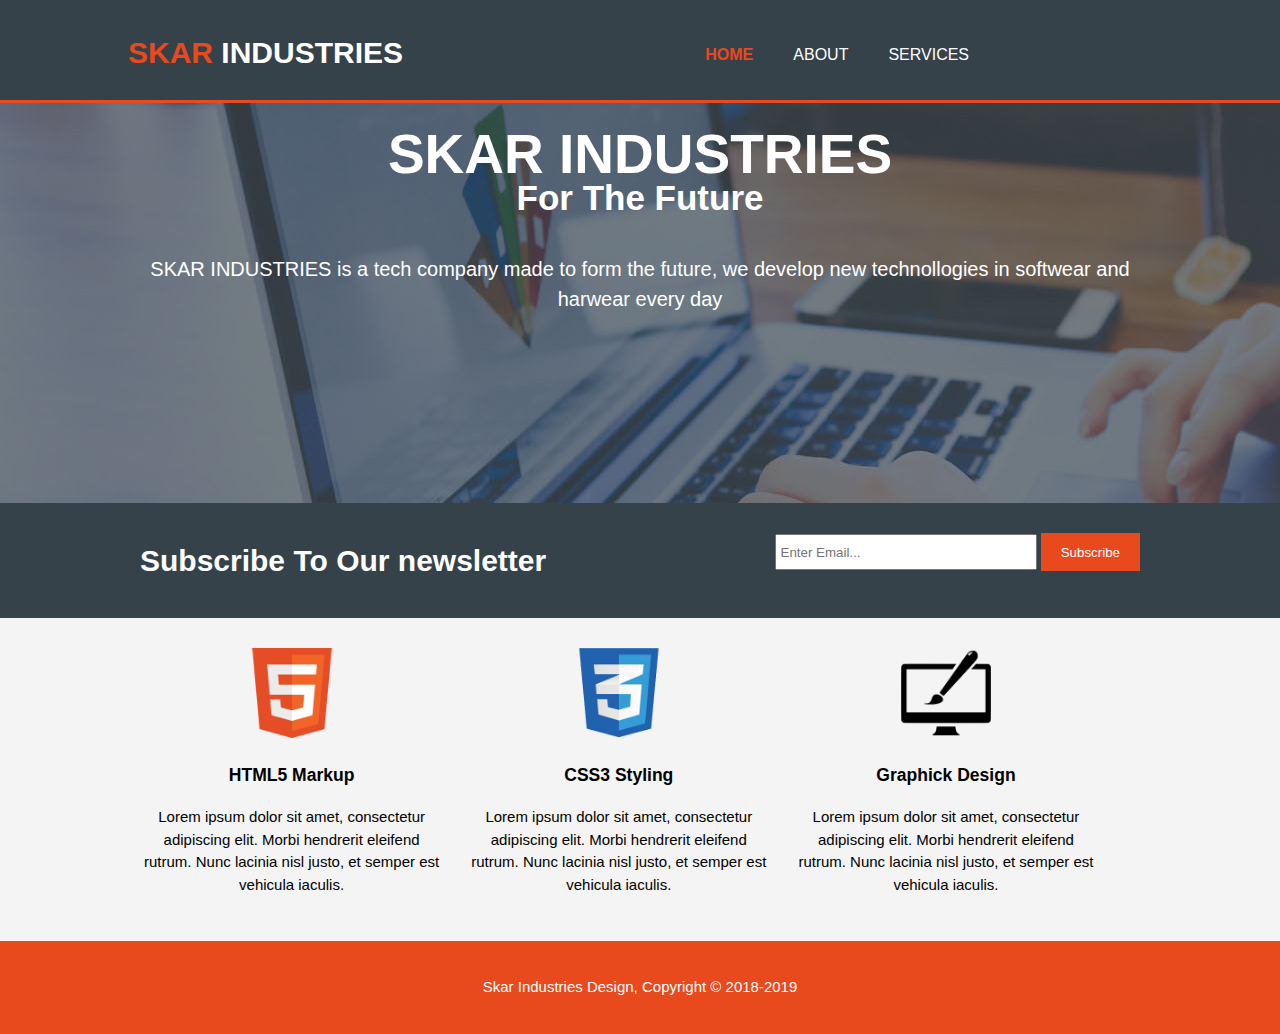
<file: new skar web-site/index.html>
<!DOCTYPE html>
<html lang="en" dir="ltr">
  <head>
    <meta charset="utf-8">
    <meta name="viewport:" content="width=device-width">
    <meta name="description:" content="Affordeble and professional websites">
    <meta name="keywords:" content="web design, Affordeble web design, professional and Affordeble web design">
    <meta name="author:" content="Mathias Skar">
    <title>SKAR INDUSTRIES | Welcome</title>
    <link rel="stylesheet" href="./css/style.css">
  </head>
  <body>
    <header>
      <div class="container">
        <div id="branding">
          <h1><span class="highlight">SKAR</span> INDUSTRIES</h1>
        </div>
        <nav>
          <ul>
            <li class="current"><a href="index.html">Home</a></li>
            <li><a href="about.html">About</a></li>
            <li><a href="services.html">Services</a></li>
            <div class="counter">
              <a href='https://www.stat-counter.org/'>Stat-Counter.org</a> <script type='text/javascript' src='https://www.freevisitorcounters.com/auth.php?id=d2804b015a76070a61a360a13e4c2882c1b33f1e'></script>
<script type="text/javascript" src="https://www.freevisitorcounters.com/en/home/counter/444356/t/2"></script>
          </ul>
        </nav>
      </div>
    </header>

    <section id="showcase">
      <div class="container">
        <h1>SKAR INDUSTRIES</h1>
        <h2>For The Future</h2>
        <p>SKAR INDUSTRIES is a tech company made to form the future, we develop new technollogies in softwear and harwear every day</p>
      </div>
    </section>
     <section id="newsletter">
      <div class="container">
        <h1>Subscribe To Our newsletter</h1>
        <form>
          <input type="email" placeholder="Enter Email...">
          <button type="submit" class="button_1">Subscribe</button>
        </form>
      </div>
    </section>
    <section id="boxes">
      <div class="container">
        <div class="box">
          <img src="./img/logo_html.png">
          <h3>HTML5 Markup</h3>
          <p>Lorem ipsum dolor sit amet, consectetur adipiscing elit. Morbi hendrerit eleifend rutrum. Nunc lacinia nisl justo, et semper est vehicula iaculis.</p>
        </div>

        <div class="box">
          <img src="./img/logo_css.png">

          <h3>CSS3 Styling</h3>
          <p>Lorem ipsum dolor sit amet, consectetur adipiscing elit. Morbi hendrerit eleifend rutrum. Nunc lacinia nisl justo, et semper est vehicula iaculis.</p>
        </div>

        <div class="box">
          <img src="./img/logo_brush.png">

          <h3>Graphick Design</h3>
          <p>Lorem ipsum dolor sit amet, consectetur adipiscing elit. Morbi hendrerit eleifend rutrum. Nunc lacinia nisl justo, et semper est vehicula iaculis.</p>
        </div>
      </div>
    </section>
    <footer>
      <p>Skar Industries Design, Copyright &copy; 2018-2019</p>
    </footer>
  </body>
</html>
</file>
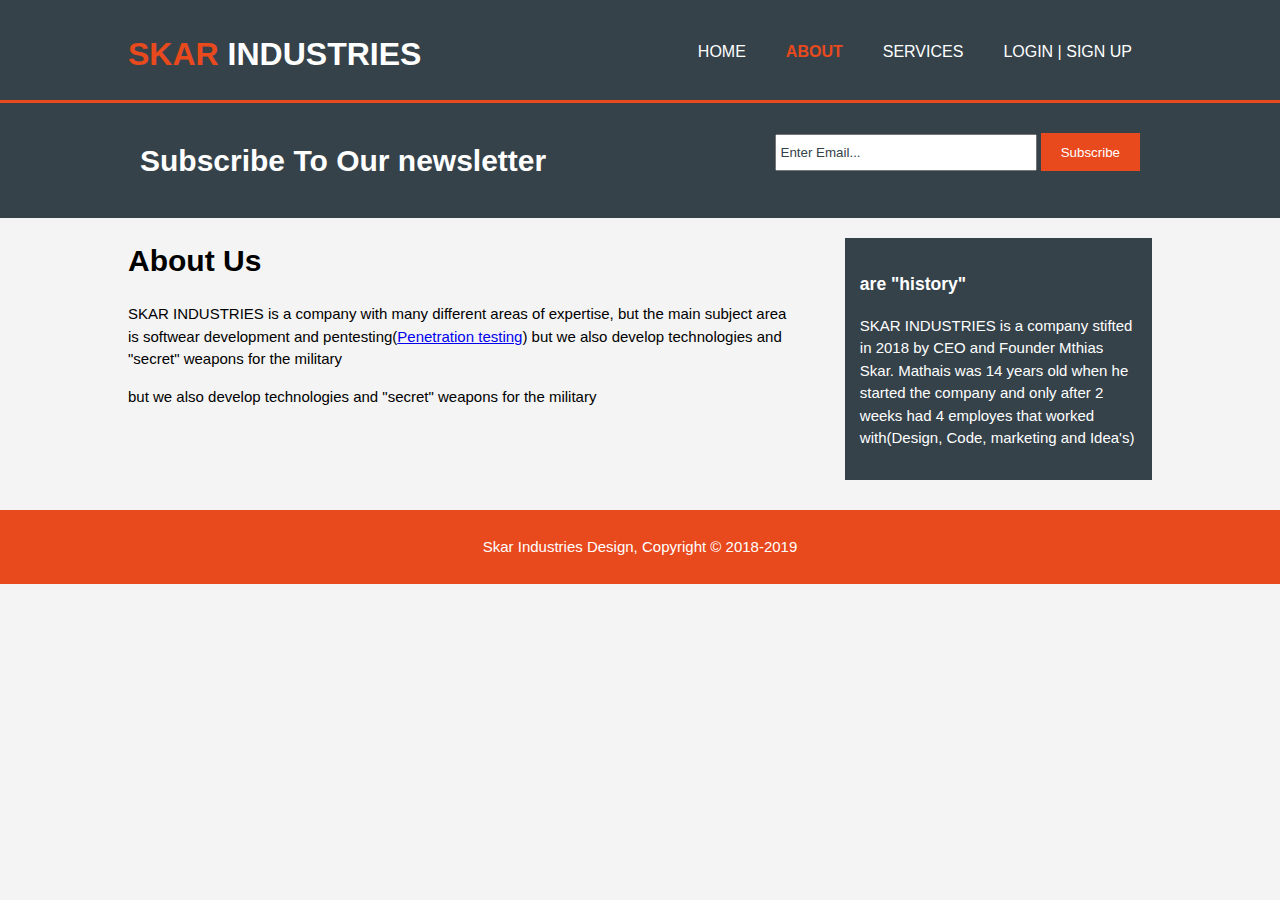
<file: about.html>
<!DOCTYPE html>
<html lang="en" dir="ltr">
  <head>
    <meta charset="utf-8">
    <meta name="viewport:" content="width=device-width">
    <meta name="description:" content="Affordeble and professional websites">
    <meta name="keywords:" content="web design, Affordeble web design, professional and Affordeble web design">
    <meta name="author:" content="Mathias Skar">
    <title>Mathias Skar | About</title>
    <link rel="stylesheet" href="./css/style.css">
  </head>
  <body>
    <header>
      <div class="container">
        <div id="branding">
          <a href="index.html"><h1><span class="highlight">SKAR</span> INDUSTRIES</h1></a>
        </div>
        <nav>
          <ul>
            <li><a href="index.html">Home</a></li>
            <li class="current"><a href="about.html">About</a></li>
            <li><a href="services.html">Services</a></li>
            <li><a href="login.html">login | sign up</a></li>
          </ul>
        </nav>
      </div>
    </header>

    <section id="newsletter">
      <div class="container">
        <h1>Subscribe To Our newsletter</h1>
        <form>
          <input type="email" placeholder="Enter Email...">
          <button type="button" class="button_1" onclick="changeText(this)">Subscribe</button>
          <script>
          function changeText(id){
            id.innerHTML = 'Subscribed!';
          }
          </script>
        </form>
      </div>
    </section>

    <section id="main">
      <div class="container">
       <article id="main-col">
         <h1 class="page-title">About Us</h1>
         <p>
          SKAR INDUSTRIES is a company with many different areas of expertise, but the main subject area is softwear development and pentesting(<a href="https://en.wikipedia.org/wiki/Penetration_test">Penetration testing</a>)
            but we also develop technologies and "secret" weapons for the military
          </p>
          but we also develop technologies and "secret" weapons for the military
         <p>
       </article>

       <aside id="sidebar">
         <div class="dark">
           <h3>are "history"</h3>
           <p>
             SKAR INDUSTRIES is a company stifted in 2018 by CEO and Founder Mthias Skar.
             Mathais was 14 years old when he started the company and only after 2 weeks had 4 employes that worked with(Design, Code, marketing and Idea's)
           </p>
          </div>
       </aside>
      </div>
    </section>
    <footer>
      <p>Skar Industries Design, Copyright &copy; 2018-2019</p>
    </footer>
  </body>
</html>
</file>
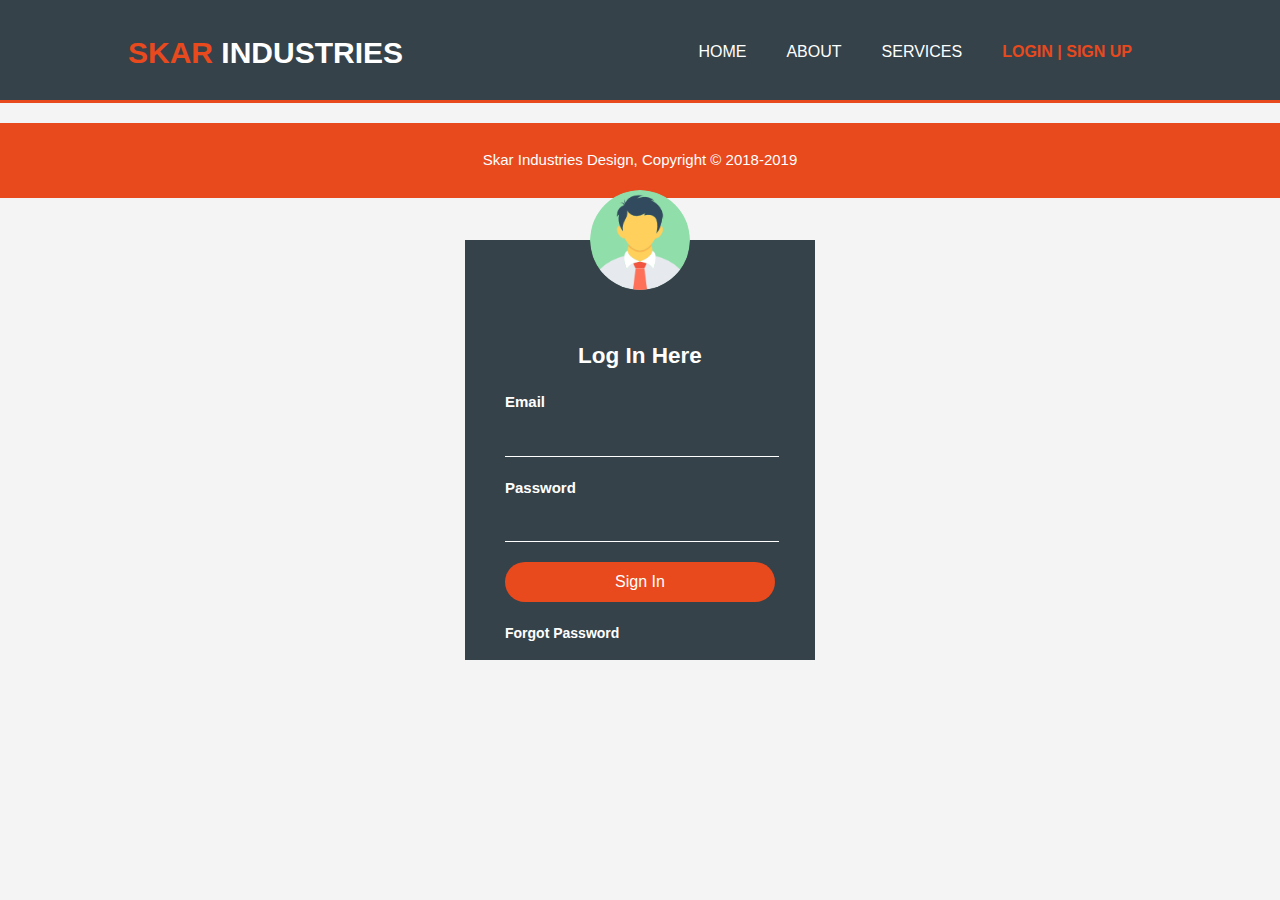
<file: login.html>
<!DOCTYPE html>
<html lang="en" dir="ltr">
  <head>
    <meta charset="utf-8">
    <meta name="viewport:" content="width=device-width">
    <meta name="description:" content="Affordeble and professional websites">
    <meta name="keywords:" content="web design, Affordeble web design, professional and Affordeble web design">
    <meta name="author:" content="Mathias Skar">
    <title>Mathias Skar | Login</title>
    <link rel="stylesheet" href="./css/style.css">
  </head>
  <body>
    <header>
      <div class="container">
        <div id="branding">
          <h1><span class="highlight">SKAR</span> INDUSTRIES</h1>
        </div>
        <nav>
          <ul>
            <li><a href="index.html">Home</a></li>
            <li><a href="about.html">About</a></li>
            <li><a href="services.html">Services</a></li>
            <li class="current"><a href="login.html">login | sign up</a></li>
          </ul>
        </nav>
      </div>
    </header>
    <section id="main">
      <div class="container">
        <div class="loginBox">
 			<img src="./img/user.png" class="user">
 			<h2>Log In Here</h2>
 			<form>
 				<p>Email</p>
 				<input type="text" name="" placeholder="Enter Email">
 				<p>Password</p>
 				<input type="password" name="" placeholder="••••••">
 				<input type="submit" name="" value="Sign In">
 				<a href="#">Forgot Password</a>
 			</form>
 		</div>
    </section>
    <footer>
      <p>Skar Industries Design, Copyright &copy; 2018-2019</p>
    </footer>
  </body>
</html>
</file>
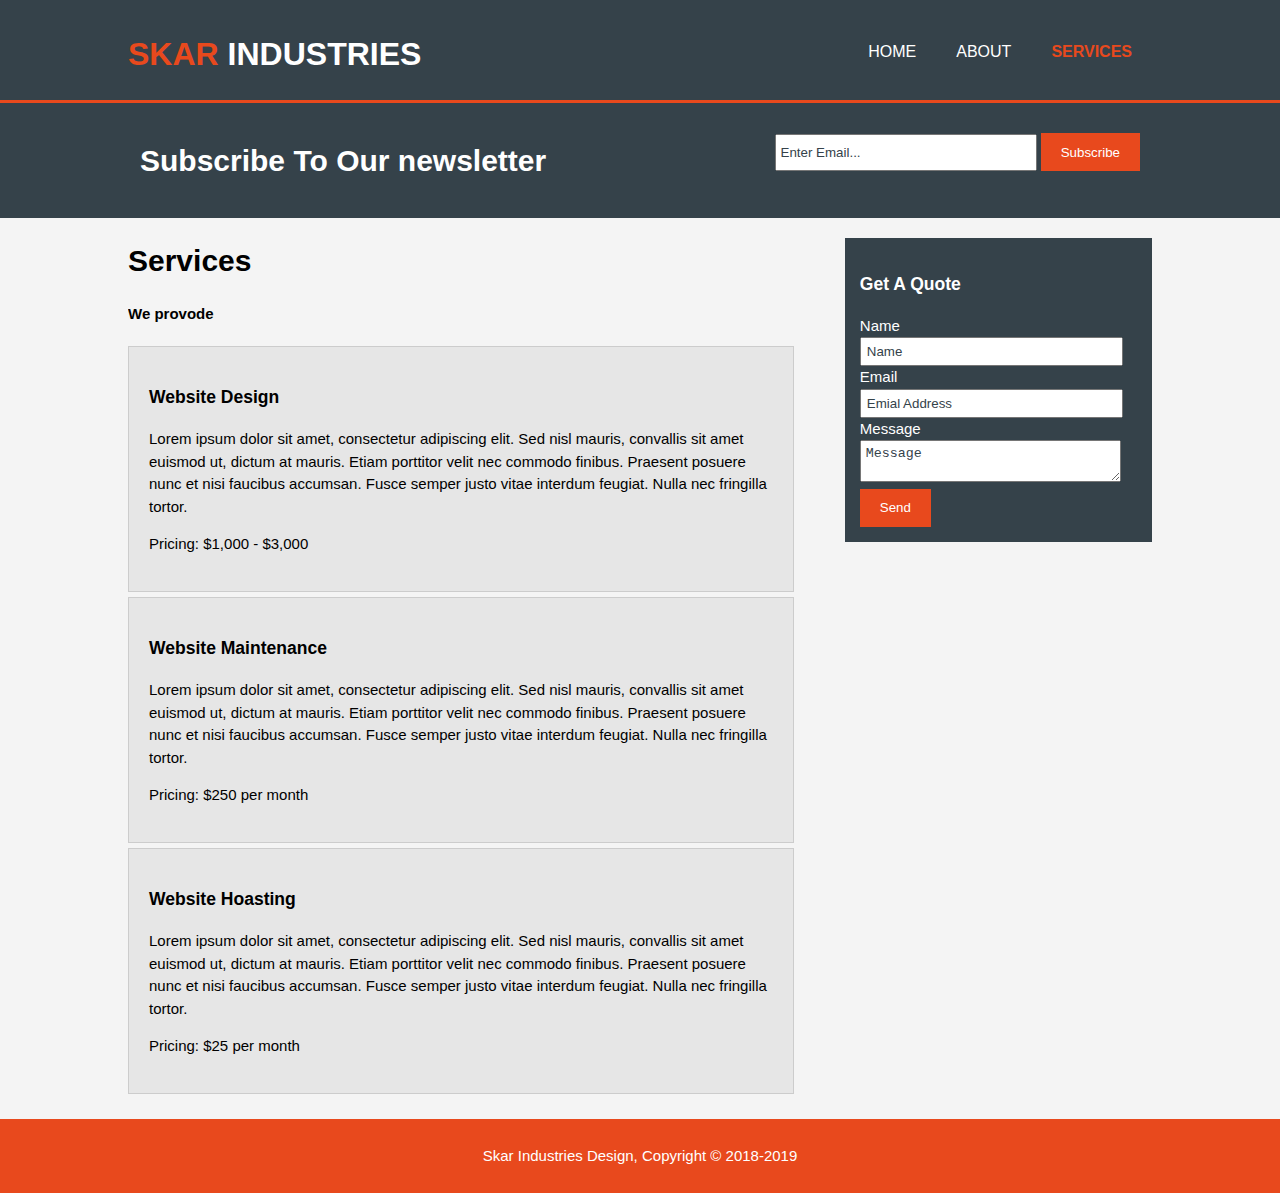
<file: services.html>
<!DOCTYPE html>
<html lang="en" dir="ltr">
  <head>
    <meta charset="utf-8">
    <meta name="viewport:" content="width=device-width">
    <meta name="description:" content="Affordeble and professional websites">
    <meta name="keywords:" content="web design, Affordeble web design, professional and Affordeble web design">
    <meta name="author:" content="Mathias Skar">
    <meta name="viewport" content="initial-scale=1.0, maximum-scale=1.0, user-scalable=0, minimal-ui">
    <meta name="apple-mobile-web-app-capable" content="yes">
    <title>Mathias Skar | Services</title>
    <link rel="stylesheet" href="./css/style.css">
  </head>
  <body>
    <header>
      <div class="container">
        <div id="branding">
          <a href="index.html"><h1><span class="highlight">SKAR</span> INDUSTRIES</h1></a>
        </div>
        <nav>
          <ul>
            <li><a href="index.html">Home</a></li>
            <li><a href="about.html">About</a></li>
            <li class="current"><a href="services.html">Services</a></li>
            <!--<li><a href="login.html">login | sign up</a></li>-->
          </ul>
        </nav>
      </div>
    </header>

    <section id="newsletter">
      <div class="container">
        <h1>Subscribe To Our newsletter</h1>
        <form>
          <input type="email" placeholder="Enter Email...">
          <button type="button" class="button_1" onclick="changeText(this)">Subscribe</button>
          <script>
          function changeText(id){
            id.innerHTML = 'Subscribed!';
          }
          </script>
        </form>
      </div>
    </section>

    <section id="main">
      <div class="container">
       <article id="main-col">
         <h1 class="page-title">Services</h1>
          <h4>We provode</h4>
         <ul id="services">
           <li>
           <h3>Website Design</h3>
           <p>
             Lorem ipsum dolor sit amet, consectetur adipiscing elit. Sed nisl mauris, convallis sit amet euismod ut, dictum at mauris. Etiam porttitor velit nec commodo finibus. Praesent posuere nunc et nisi faucibus accumsan. Fusce semper justo vitae interdum feugiat. Nulla nec fringilla tortor.
           </p>
           <p>
             Pricing: $1,000 - $3,000
           </p>
           </li>
           <li>
           <h3>Website Maintenance</h3>
           <p>
             Lorem ipsum dolor sit amet, consectetur adipiscing elit. Sed nisl mauris, convallis sit amet euismod ut, dictum at mauris. Etiam porttitor velit nec commodo finibus. Praesent posuere nunc et nisi faucibus accumsan. Fusce semper justo vitae interdum feugiat. Nulla nec fringilla tortor.
           </p>
           <p>
             Pricing: $250 per month
           </p>
           </li>
           <li>
           <h3>Website Hoasting</h3>
           <p>
             Lorem ipsum dolor sit amet, consectetur adipiscing elit. Sed nisl mauris, convallis sit amet euismod ut, dictum at mauris. Etiam porttitor velit nec commodo finibus. Praesent posuere nunc et nisi faucibus accumsan. Fusce semper justo vitae interdum feugiat. Nulla nec fringilla tortor.
           </p>
           <p>
             Pricing: $25 per month
           </p>
           </li>
         </ul>
       </article>

       <aside id="sidebar">
         <div class="dark">
           <h3>Get A Quote</h3>
             <form class="quote">
    						<div>
    							<label>Name</label><br>
    							<input type="text" placeholder="Name">
    						</div>
    						<div>
    							<label>Email</label><br>
    							<input type="email" placeholder="Emial Address">
    						</div>
    						<div>
    							<label>Message</label><br>
    							<textarea placeholder="Message"></textarea>
    						</div>
    						<button class="button_1" type="submit">Send</button>
  					</form>
          </div>
       </aside>
      </div>
    </section>
    <footer>
      <p>Skar Industries Design, Copyright &copy; 2018-2019</p>
    </footer>
  </body>
</html>
</file>
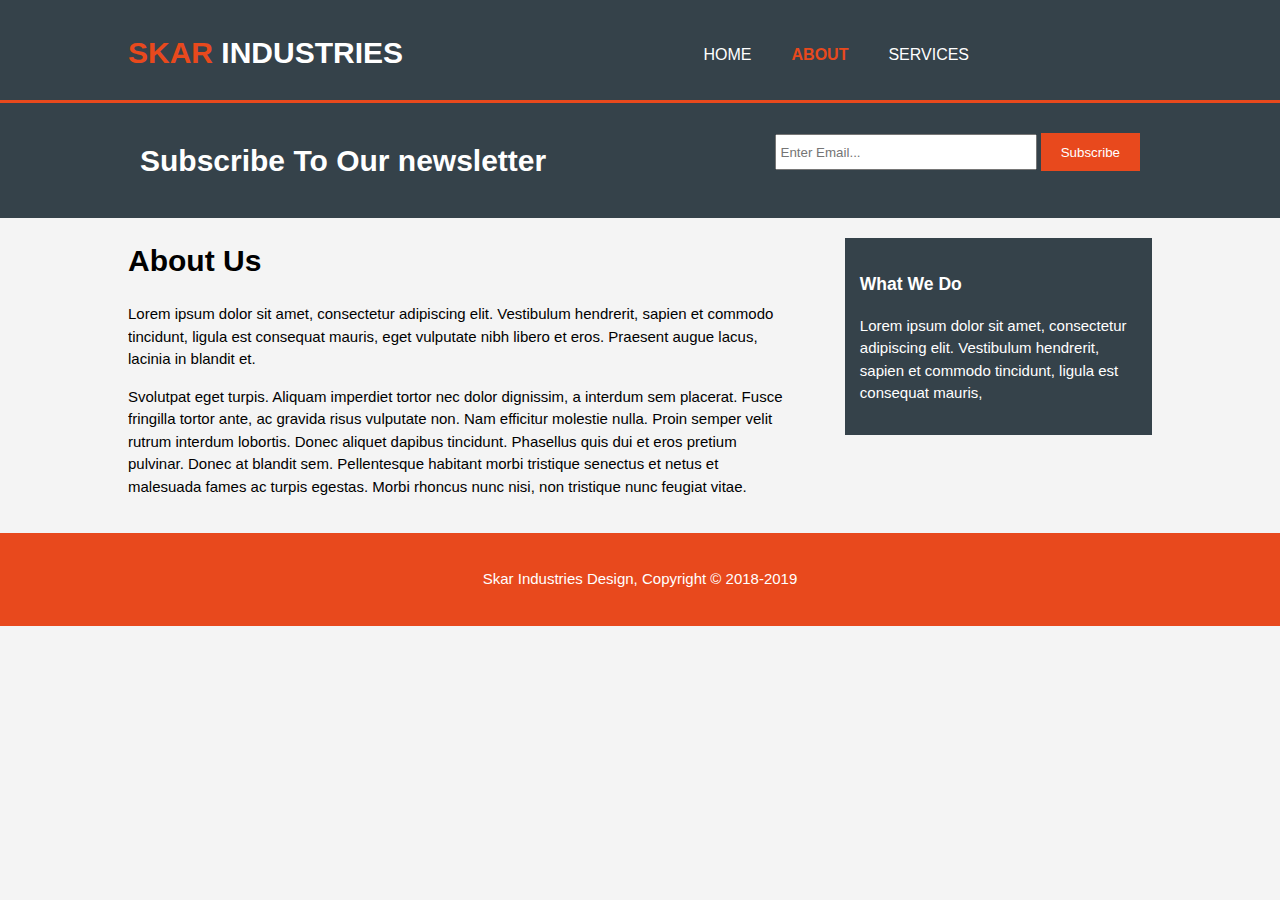
<file: new skar web-site/about.html>
<!DOCTYPE html>
<html lang="en" dir="ltr">
  <head>
    <meta charset="utf-8">
    <meta name="viewport:" content="width=device-width">
    <meta name="description:" content="Affordeble and professional websites">
    <meta name="keywords:" content="web design, Affordeble web design, professional and Affordeble web design">
    <meta name="author:" content="Mathias Skar">
    <title>Mathias Skar | About</title>
    <link rel="stylesheet" href="./css/style.css">
  </head>
  <body>
    <header>
      <div class="container">
        <div id="branding">
          <h1><span class="highlight">SKAR</span> INDUSTRIES</h1>
        </div>
        <nav>
          <ul>
            <li><a href="index.html">Home</a></li>
            <li class="current"><a href="about.html">About</a></li>
            <li><a href="services.html">Services</a></li>
            <div class="counter">
              <a href='https://www.stat-counter.org/'>Stat-Counter.org</a> <script type='text/javascript' src='https://www.freevisitorcounters.com/auth.php?id=d2804b015a76070a61a360a13e4c2882c1b33f1e'></script>
<script type="text/javascript" src="https://www.freevisitorcounters.com/en/home/counter/444356/t/2"></script>
          </ul>
          </ul>
        </nav>
      </div>
    </header>

    <section id="newsletter">
      <div class="container">
        <h1>Subscribe To Our newsletter</h1>
        <form>
          <input type="email" placeholder="Enter Email...">
          <button type="submit" class="button_1">Subscribe</button>
        </form>
      </div>
    </section>

    <section id="main">
      <div class="container">
       <article id="main-col">
         <h1 class="page-title">About Us</h1>
         <p>
           Lorem ipsum dolor sit amet, consectetur adipiscing elit. Vestibulum hendrerit, sapien et commodo tincidunt, ligula est consequat mauris, eget vulputate nibh libero et eros. Praesent augue lacus, lacinia in blandit et.
          </p>

         <p>
            Svolutpat eget turpis. Aliquam imperdiet tortor nec dolor dignissim, a interdum sem placerat. Fusce fringilla tortor ante, ac gravida risus vulputate non. Nam efficitur molestie nulla. Proin semper velit rutrum interdum lobortis. Donec aliquet dapibus tincidunt. Phasellus quis dui et eros pretium pulvinar. Donec at blandit sem. Pellentesque habitant morbi tristique senectus et netus et malesuada fames ac turpis egestas. Morbi rhoncus nunc nisi, non tristique nunc feugiat vitae.
       </article>

       <aside id="sidebar">
         <div class="dark">
           <h3>What We Do</h3>
           <p>
             Lorem ipsum dolor sit amet, consectetur adipiscing elit. Vestibulum hendrerit, sapien et commodo tincidunt, ligula est consequat mauris,
           </p>
          </div>
       </aside>
      </div>
    </section>
    <footer>
      <p>Skar Industries Design, Copyright &copy; 2018-2019</p>
    </footer>
  </body>
</html>
</file>
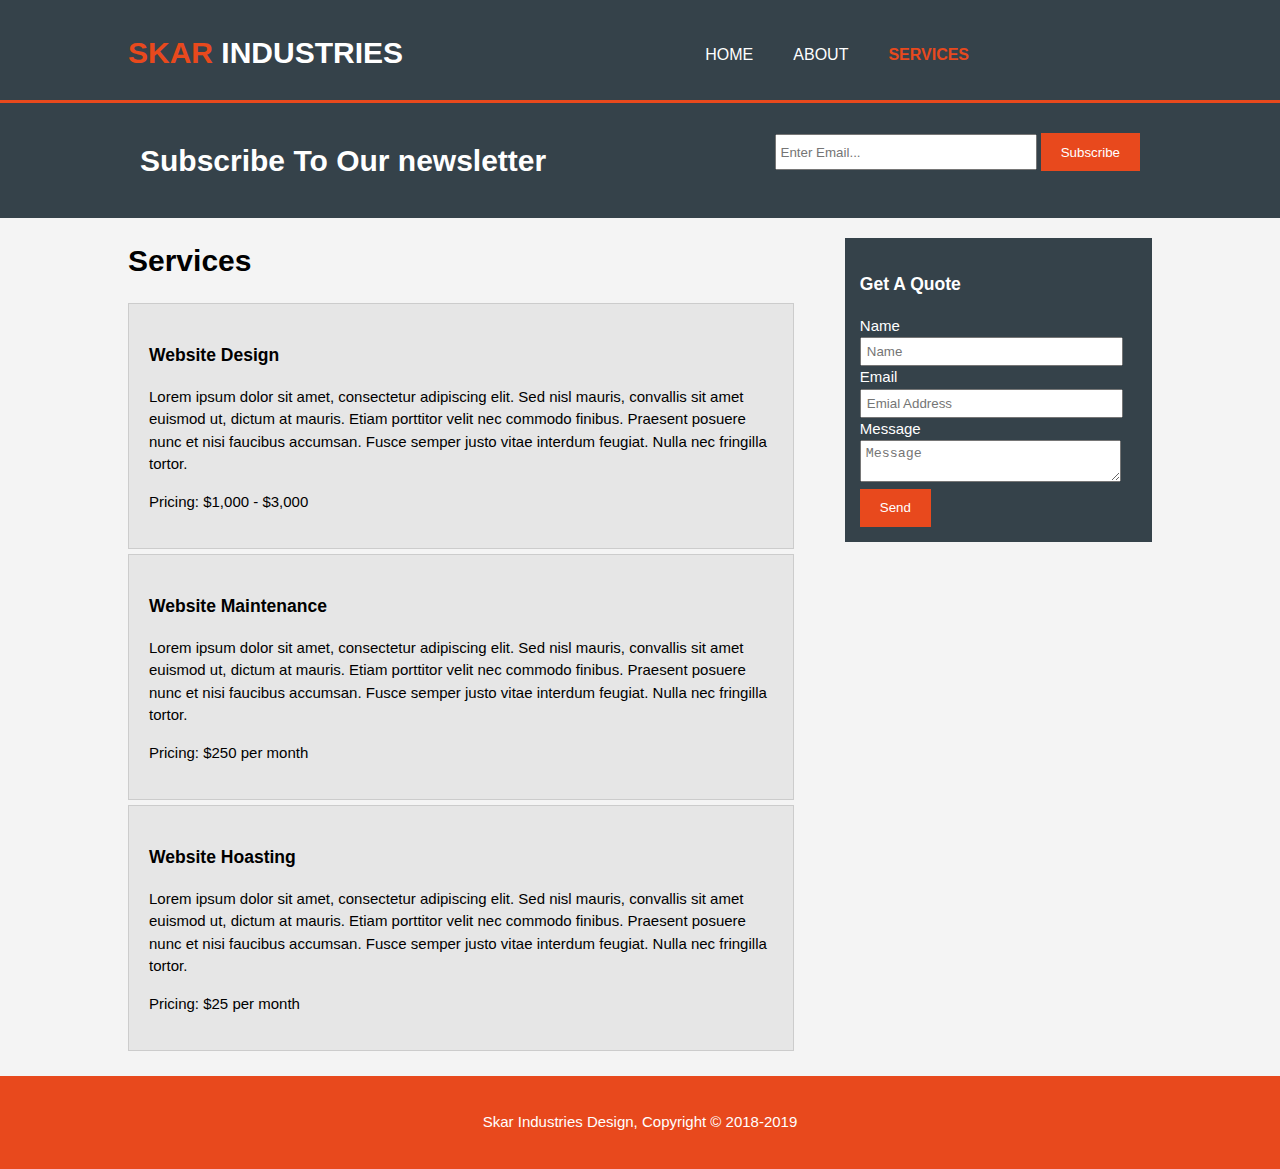
<file: new skar web-site/services.html>
<!DOCTYPE html>
<html lang="en" dir="ltr">
  <head>
    <meta charset="utf-8">
    <meta name="viewport:" content="width=device-width">
    <meta name="description:" content="Affordeble and professional websites">
    <meta name="keywords:" content="web design, Affordeble web design, professional and Affordeble web design">
    <meta name="author:" content="Mathias Skar">
    <title>Mathias Skar | Services</title>
    <link rel="stylesheet" href="./css/style.css">
  </head>
  <body>
    <header>
      <div class="container">
        <div id="branding">
          <h1><span class="highlight">SKAR</span> INDUSTRIES</h1>
        </div>
        <nav>
          <ul>
            <li><a href="index.html">Home</a></li>
            <li><a href="about.html">About</a></li>
            <li class="current"><a href="services.html">Services</a></li>
            <div class="counter">
              <a href='https://www.stat-counter.org/'>Stat-Counter.org</a> <script type='text/javascript' src='https://www.freevisitorcounters.com/auth.php?id=d2804b015a76070a61a360a13e4c2882c1b33f1e'></script>
<script type="text/javascript" src="https://www.freevisitorcounters.com/en/home/counter/444356/t/2"></script>
          </ul>
          </ul>
        </nav>
      </div>
    </header>

    <section id="newsletter">
      <div class="container">
        <h1>Subscribe To Our newsletter</h1>
        <form>
          <input type="email" placeholder="Enter Email...">
          <button type="submit" class="button_1">Subscribe</button>
        </form>
      </div>
    </section>

    <section id="main">
      <div class="container">
       <article id="main-col">
         <h1 class="page-title">Services</h1>
         <ul id="services">
           <li>
           <h3>Website Design</h3>
           <p>
             Lorem ipsum dolor sit amet, consectetur adipiscing elit. Sed nisl mauris, convallis sit amet euismod ut, dictum at mauris. Etiam porttitor velit nec commodo finibus. Praesent posuere nunc et nisi faucibus accumsan. Fusce semper justo vitae interdum feugiat. Nulla nec fringilla tortor.
           </p>
           <p>
             Pricing: $1,000 - $3,000
           </p>
           </li>
           <li>
           <h3>Website Maintenance</h3>
           <p>
             Lorem ipsum dolor sit amet, consectetur adipiscing elit. Sed nisl mauris, convallis sit amet euismod ut, dictum at mauris. Etiam porttitor velit nec commodo finibus. Praesent posuere nunc et nisi faucibus accumsan. Fusce semper justo vitae interdum feugiat. Nulla nec fringilla tortor.
           </p>
           <p>
             Pricing: $250 per month
           </p>
           </li>
           <li>
           <h3>Website Hoasting</h3>
           <p>
             Lorem ipsum dolor sit amet, consectetur adipiscing elit. Sed nisl mauris, convallis sit amet euismod ut, dictum at mauris. Etiam porttitor velit nec commodo finibus. Praesent posuere nunc et nisi faucibus accumsan. Fusce semper justo vitae interdum feugiat. Nulla nec fringilla tortor.
           </p>
           <p>
             Pricing: $25 per month
           </p>
           </li>
         </ul>
       </article>

       <aside id="sidebar">
         <div class="dark">
           <h3>Get A Quote</h3>
             <form class="quote">
    						<div>
    							<label>Name</label><br>
    							<input type="text" placeholder="Name">
    						</div>
    						<div>
    							<label>Email</label><br>
    							<input type="email" placeholder="Emial Address">
    						</div>
    						<div>
    							<label>Message</label><br>
    							<textarea placeholder="Message"></textarea>
    						</div>
    						<button class="button_1" type="submit">Send</button>
  					</form>
          </div>
       </aside>
      </div>
    </section>
    <footer>
      <p>Skar Industries Design, Copyright &copy; 2018-2019</p>
    </footer>
  </body>
</html>
</file>
<file: new skar web-site/css/style.css>
body{
  font: 15px/1.5 Arial, Helvetica, sans-serif;
  padding:0;
  margin:0;
  background-color:#f4f4f4;
}

/* Global */
.container{
  width:80%;
  margin:auto;
  overflow:hidden;
}

ul{
 margin: 0;
 padding: 0;
}

.button_1{
  height: 38px;
  background: #e8491d;
  border: 0;
  padding-left: 20px;
  padding-right: 20px;
  color: #ffffff;
}

.dark{
  padding: 15px;
  background: #35424a;
  color: #ffffff;
  margin-top: 10px;
  margin-bottom: 10px;
}

/* header */
header{
  background: #35424a;
  color: #ffffff;
  padding-top: 30px;
  min-height: 70px;
  border-bottom: #e8491d 3px solid;
}

header a{
  color: #ffffff;
  text-decoration:none;
  text-transform: uppercase;
  font-size: 16px;
}

header li{
  float: left;
  display:inline;
  padding: 0 20px 0 20px;
}

header #branding{
  float:left;
}

header #branding h1{
  margin:0;
}

/* visitr counter*/
.counter{
  float:right;
  margin-top: -35px;
}
header nav{
  float:right;
  margin-top: 13px;
}

header .highlight, header .current a{
  color:#e8491d;
  font-weight: bold;
}

header a:hover{
  color: #cccccc;
  font-weight: bold;
}

/* showcase*/
#showcase{
  min-height: 400px;
  background:url('../img/showcase.jpg') no-repeat 0 -400px;
  text-align: center;
  color: #ffffff;
}

#showcase h1{
  margin-top: 100px;
  font-size: 55px;
  margin-top: 10px;
}

#showcase h2{
  margin-top: -60px;
  font-size: 35px;
}

#showcase p{
  font-size: 20px;
}
/* Newsletter*/
#newsletter{
  padding: 15px;
  color: #ffffff;
  background: #35424a;
}

#newsletter h1{
  float: left;
}

#newsletter form {
  float: right;
  margin-top: 15px;
}

#newsletter input[type="email"]{
  padding: 4px;
  height: 24px;
  width: 250px;
}
/* boxes*/

#boxes{
  margin-top: 20px;
}

#boxes .box{
  float:left;
  text-align: center;
  width: 30%;
  padding: 10px;
}

#boxes .box img{
  width: 90px;
}

/* sidebar */

aside#sidebar{
  float: right;
  width: 30%;
  margin-top: 10px;
}

aside#sidebar .quote input, aside#sidebar .quote textarea{
  width: 90%;
  padding: 5px;
}

/* main-col*/
article#main-col{
  float: left;
  width: 65%;
}

/* Services */
ul#services li{
  list-style: none;
  padding: 20px;
  border: #cccccc solid 1px;
  margin-bottom: 5px;
  background: #e6e6e6;
}

footer{
  padding: 20px;
  margin-top: 20px;
  color: #ffffff;
  background-color: #e8491d;
  text-align: center;
}

/* */
@media(max-width: 768px){
  header #branding,
  header nav,
  header nav li,
  #newsletter h1,
  #newsletter form,
  #boxes .box,
  article#main-col,
  aside#sidebar{
    float: none;
    text-align: center;
    width: 100%;
  }
  header{
    padding-bottom: 20px;
  }

  #showcase h1{
    margin-top: 40px;
  }

  #newsletter button, .quote button{
    display: block;
    width: 100%;
  }

  #newsletter form input[type="email"], .quote textarea{
    width:100%;
    margin-bottom: 5px;
  }
}
</file>
<file: css/style.css>
body{
  font: 15px/1.5 Arial, Helvetica,sans-serif;
  padding:0;
  margin:0;
  background-color:#f4f4f4;
}
.loginBox
{
	position: absolute;
	top: 50%;
	left: 50%;
	transform: translate(-50%,-50%);
	width: 350px;
	height: 420px;
	padding: 80px 40px;
	box-sizing: border-box;
	background: #35424a;
}
.user
{
	width: 100px;
	height: 100px;
	border-radius: 50%;
	overflow: hidden;
	position: absolute;
	top: calc(-100px/2);
	left: calc(50% - 50px);
}
h2
{
	color: #fff;
	text-align: center;
}
.loginBox p
{
	margin: 0;
	padding: 0;
	font-weight: bold;
	color: #fff;
}
.loginBox input
{
	width: 100%;
	margin-bottom: 20px;
}
.loginBox input[type="text"],
.loginBox input[type="password"]
{
	border: none;
	border-bottom: 1px solid #fff;
	background: transparent;
	outline: none;
	height: 40px;
	color: #fff;
	font-size: 16px;
}
::placeholder
{
	color: #35424a;
}
.loginBox input[type="submit"]
{
	border: none;
	outline: none;
	height: 40px;
	color: #fff;
	font-size: 16px;
	background:#e8491d;
	cursor: pointer;
	border-radius: 20px;
}
.loginBox input[type="submit"]:hover
{
	background: #efed40;
	color: #262626;
}
.loginBox a
{
	color: #fff;
	font-size: 14px;
	font-weight: bold;
	text-decoration: none;
}

/* Global */
.container{
  width:80%;
  margin:auto;
  overflow:hidden;
}

ul{
  margin:0;
  padding:0;
}

.button_1{
  height:38px;
  background:#e8491d;
  border:0;
  padding-left: 20px;
  padding-right:20px;
  color:#ffffff;
}

.dark{
  padding:15px;
  background:#35424a;
  color:#ffffff;
  margin-top:10px;
  margin-bottom:10px;
}

/* Header **/
header{
  background:#35424a;
  color:#ffffff;
  padding-top:30px;
  min-height:70px;
  border-bottom:#e8491d 3px solid;
}

header a{
  color:#ffffff;
  text-decoration:none;
  text-transform: uppercase;
  font-size:16px;
}

header li{
  float:left;
  display:inline;
  padding: 0 20px 0 20px;
}

header #branding{
  float:left;
}

header #branding h1{
  margin:0;
}

header nav{
  float:right;
  margin-top:10px;
}

header .highlight, header .current a{
  color:#e8491d;
  font-weight:bold;
}

header a:hover{
  color:#cccccc;
  font-weight:bold;
}

/* Showcase */
#showcase{
  min-height:400px;
  background:url('../img/showcase.jpg') no-repeat 0 -400px;
  text-align:center;
  color:#ffffff;
}

#showcase h1{
  margin-top:100px;
  font-size:55px;
  margin-bottom:10px;
}

#showcase p{
  font-size:20px;
}

/* Newsletter */
#newsletter{
  padding:15px;
  color:#ffffff;
  background:#35424a
}

#newsletter h1{
  float:left;
}

#newsletter form {
  float:right;
  margin-top:15px;
}

#newsletter input[type="email"]{
  padding:4px;
  height:25px;
  width:250px;
}

/* Boxes */
#boxes{
  margin-top:20px;
}

#boxes .box{
  float:left;
  text-align: center;
  width:30%;
  padding:10px;
}

#boxes .box img{
  width:90px;
}

/* Sidebar */
aside#sidebar{
  float:right;
  width:30%;
  margin-top:10px;
}

aside#sidebar .quote input, aside#sidebar .quote textarea{
  width:90%;
  padding:5px;
}

/* Main-col */
article#main-col{
  float:left;
  width:65%;
}

/* Services */
ul#services li{
  list-style: none;
  padding:20px;
  border: #cccccc solid 1px;
  margin-bottom:5px;
  background:#e6e6e6;
}

footer{
  padding:11px;
  margin-top:20px;
  color:#ffffff;
  background-color:#e8491d;
  text-align: center;
}

/* Media Queries */
@media(max-width: 768px){
  header #branding,
  header nav,
  header nav li,
  #newsletter h1,
  #newsletter form,
  #boxes .box,
  article#main-col,
  aside#sidebar{
    float:none;
    text-align:center;
    width:100%;
  }

  header{
    padding-bottom:20px;
  }

  #showcase h1{
    margin-top:40px;
  }

  #newsletter button, .quote button{
    display:block;
    width:100%;
  }

  #newsletter form input[type="email"], .quote input, .quote textarea{
    width:100%;
    margin-bottom:5px;
  }
}
</file>
